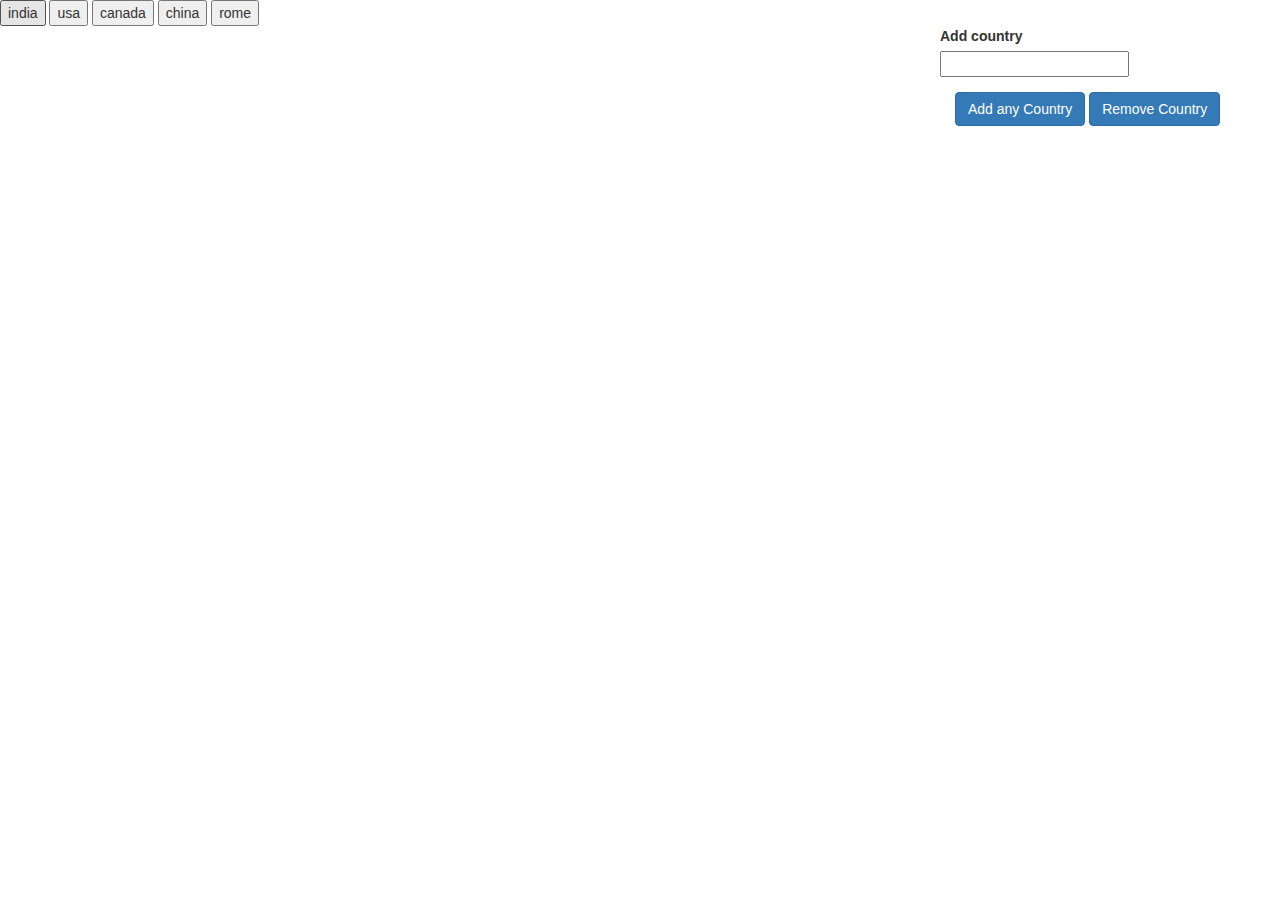
<file: index.html>
<!DOCTYPE html>
<html lang="en">
<head>
    <meta charset="UTF-8">
    <title>Giphy</title>

    <link rel="stylesheet" href="https://maxcdn.bootstrapcdn.com/bootstrap/3.3.7/css/bootstrap.min.css">
    <link href="https://fonts.googleapis.com/css?family=Ubuntu" rel="stylesheet">
    <script src="https://ajax.googleapis.com/ajax/libs/jquery/3.3.1/jquery.min.js"></script>


    <!--<script src="https://cdnjs.cloudflare.com/ajax/libs/jquery/3.2.1/jquery.min.js"></script>-->
</head>
<body>

<div class="button-div">

<button data-country="india">
india
</button>

<button data-country="usa">
    usa
</button>

<button data-country="canada">
    canada
</button>
<button data-country="china">
    china
</button>
<button data-country="rome">
    rome
</button>

</div>


<div class="container">
    <div class="col-xs-9 col-sm-9 col-md-9 col-lg-9">
<div id="gifs-appear-here"></div>
    </div>


    <div class="col-xs-3 col-sm-3 col-md-3 col-lg-3">
        <form id="gif-form" role="form">

            <div class="form-group">
                <label for="country-input">Add country</label>
                <input type="text" id="country-input">
            </div>
        </form>



<div id="gifButtons" class="container">


    <button id="addGif" class="btn btn-primary"> Add any Country

    </button>

    <button id="removeGif" class="btn btn-primary">  Remove Country

    </button>



</div>




<script src="https://cdnjs.cloudflare.com/ajax/libs/jquery/3.2.1/jquery.min.js"></script>
<script type="text/javascript">

    $("button").on("click", function() {
        var country = $(this).attr("data-country");
        console.log(this);
        console.log(country);
        var queryURL = "https://api.giphy.com/v1/gifs/search?q=" +
            country + "&api_key=aGkqn1xuKdvmGyXTNrTtCge0uVBTFv9m";

        $.ajax({
            url: queryURL,
            method: "GET"

        })




            .then(function(response) {
                var results = response.data;

                for (var i = 0; i < results.length; i++) {

                    if (results[i].rating !== "r" && results[i].rating !== "pg-13") {

                        var gifDiv = $("<div class='item'>");

                        var rating = results[i].rating;

                        var p = $("<p>").text("Rating: " + rating);

                        var countryImage = $("<img>");

                        countryImage.attr("src", results[i].images.fixed_height.url);

                        gifDiv.prepend(p);
                        gifDiv.prepend(countryImage);

                        $("#gifs-appear-here").prepend(gifDiv);


                        $("#addGif").on("click", function () {
                            var addCountry =  $("#country-input").val().trim();

                            console.log("country added", addCountry);

                            country.push(addCountry);
                            console.log("country", country);
                            reDraw()
                        })

                        $("#removeGif").on("click", function() {
                            console.log("country", country);
                            country.pop();
                            console.log("country2", country);
                            reDraw()
                        })



                    }
                }

                });
            });

        // $("#addGif").on("click", function () {
        //     var addCountry =  $("#country-input").val().trim();
        //
        //     console.log("country added", addCountry);
        //
        //     country.push(addCountry);
        //     console.log("country", country);
        //     reDraw()
        // })
        //
        // $("#removeGif").on("click", function() {
        //     console.log("country", country);
        //     country.pop();
        //     console.log("country2", country);
        //     reDraw()
        // })


</script>

</body>
</html>
</file>
